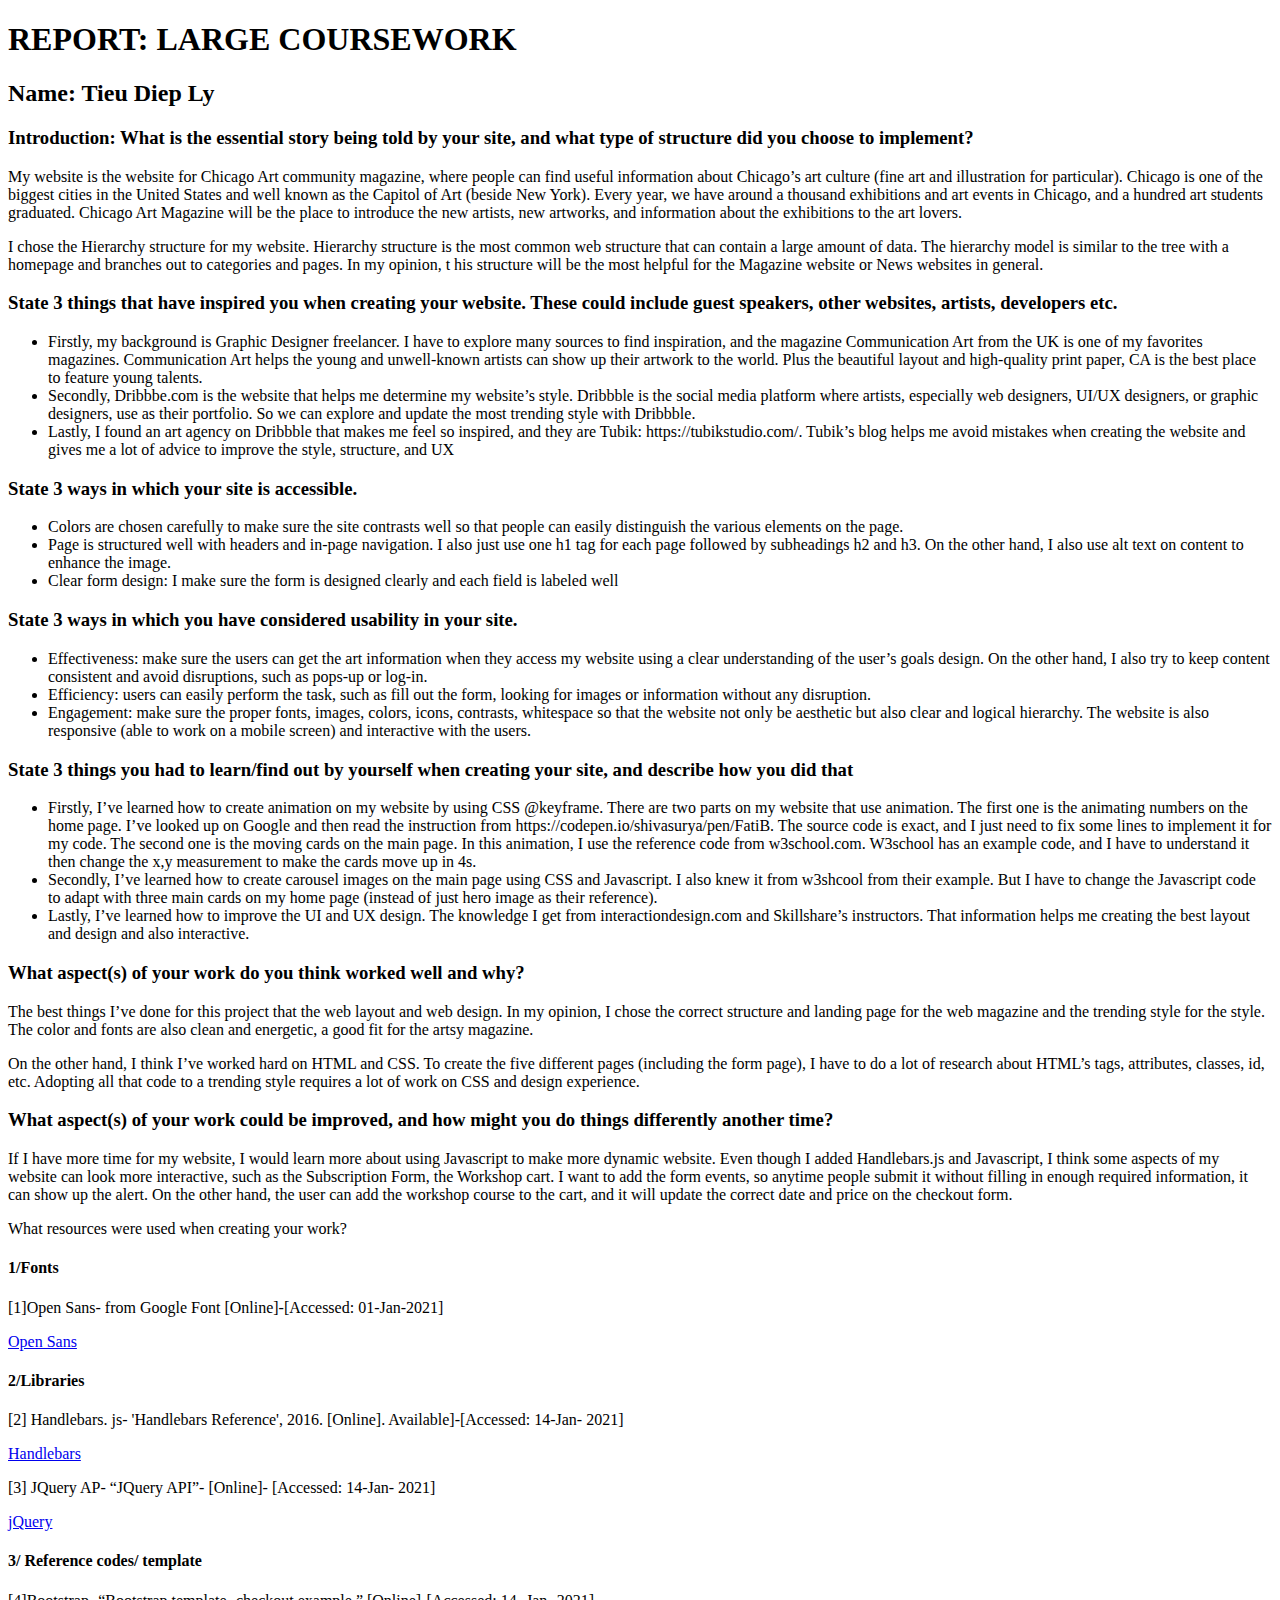
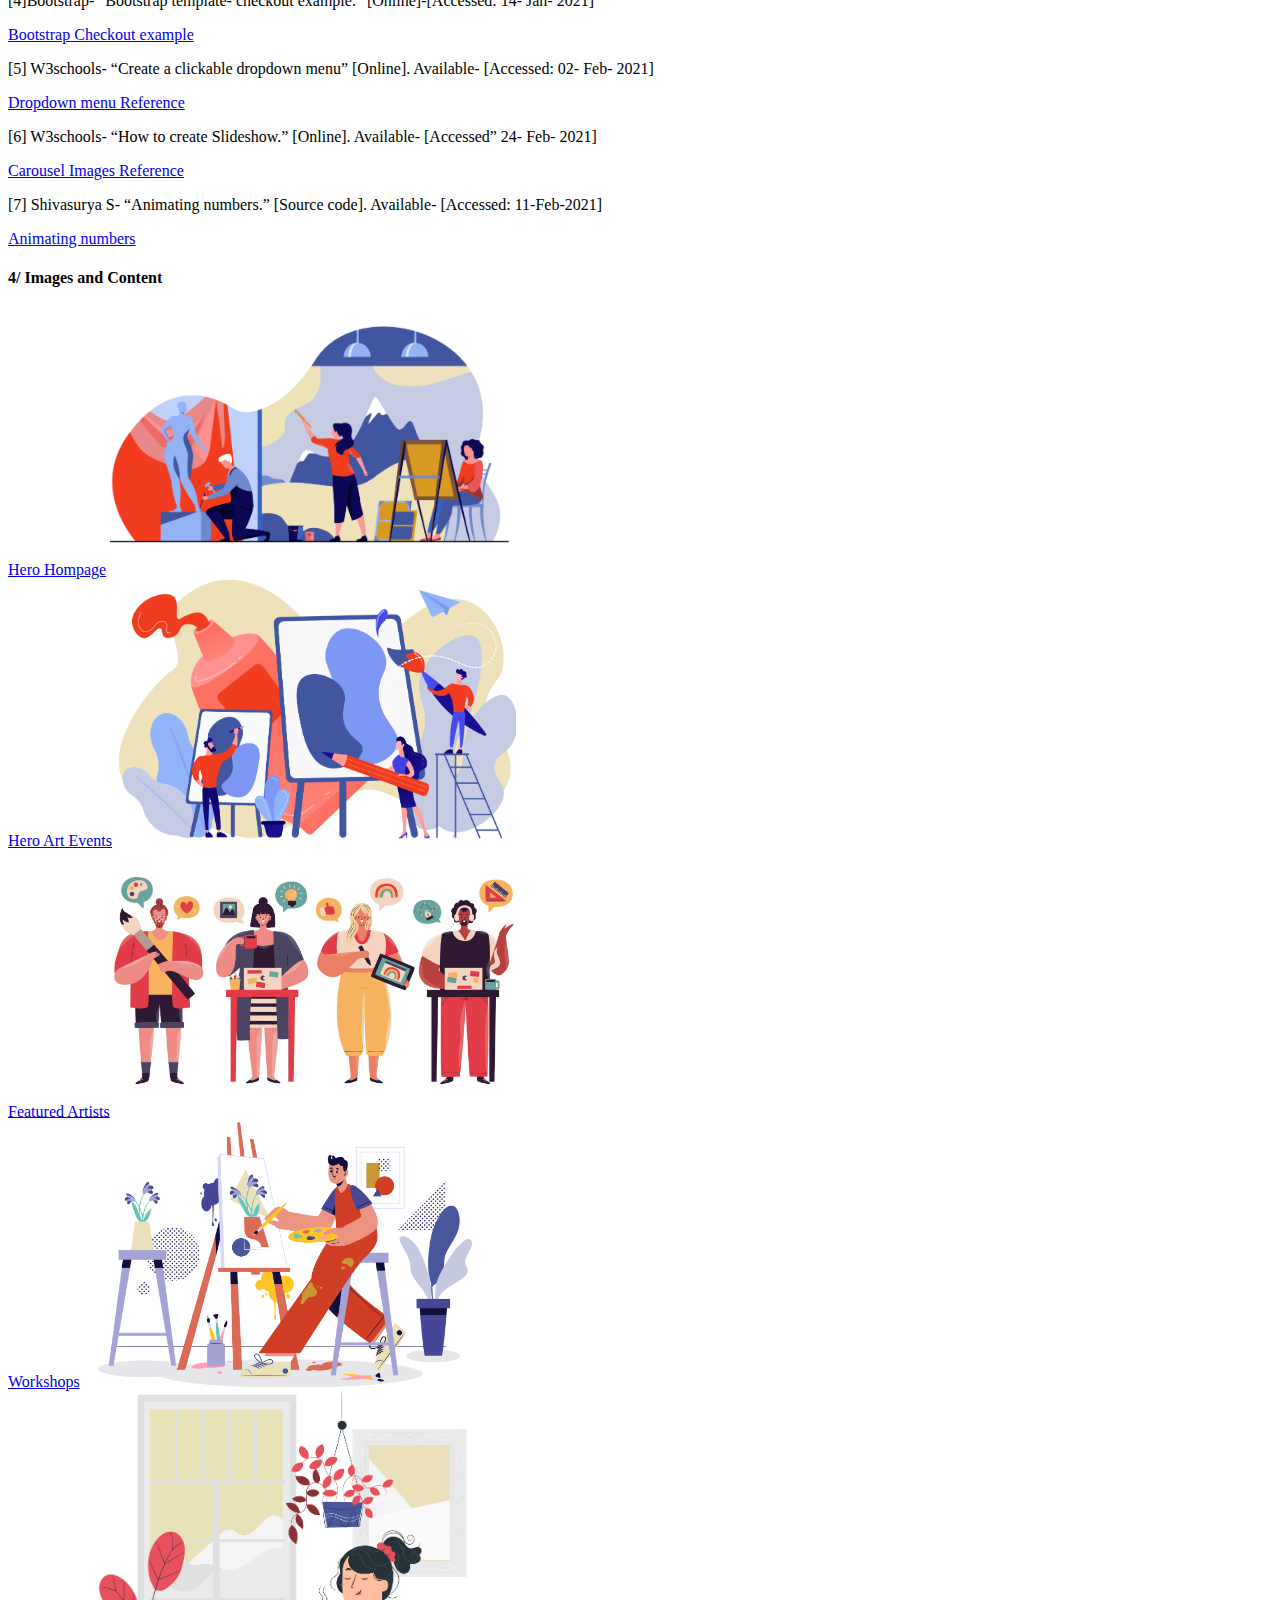
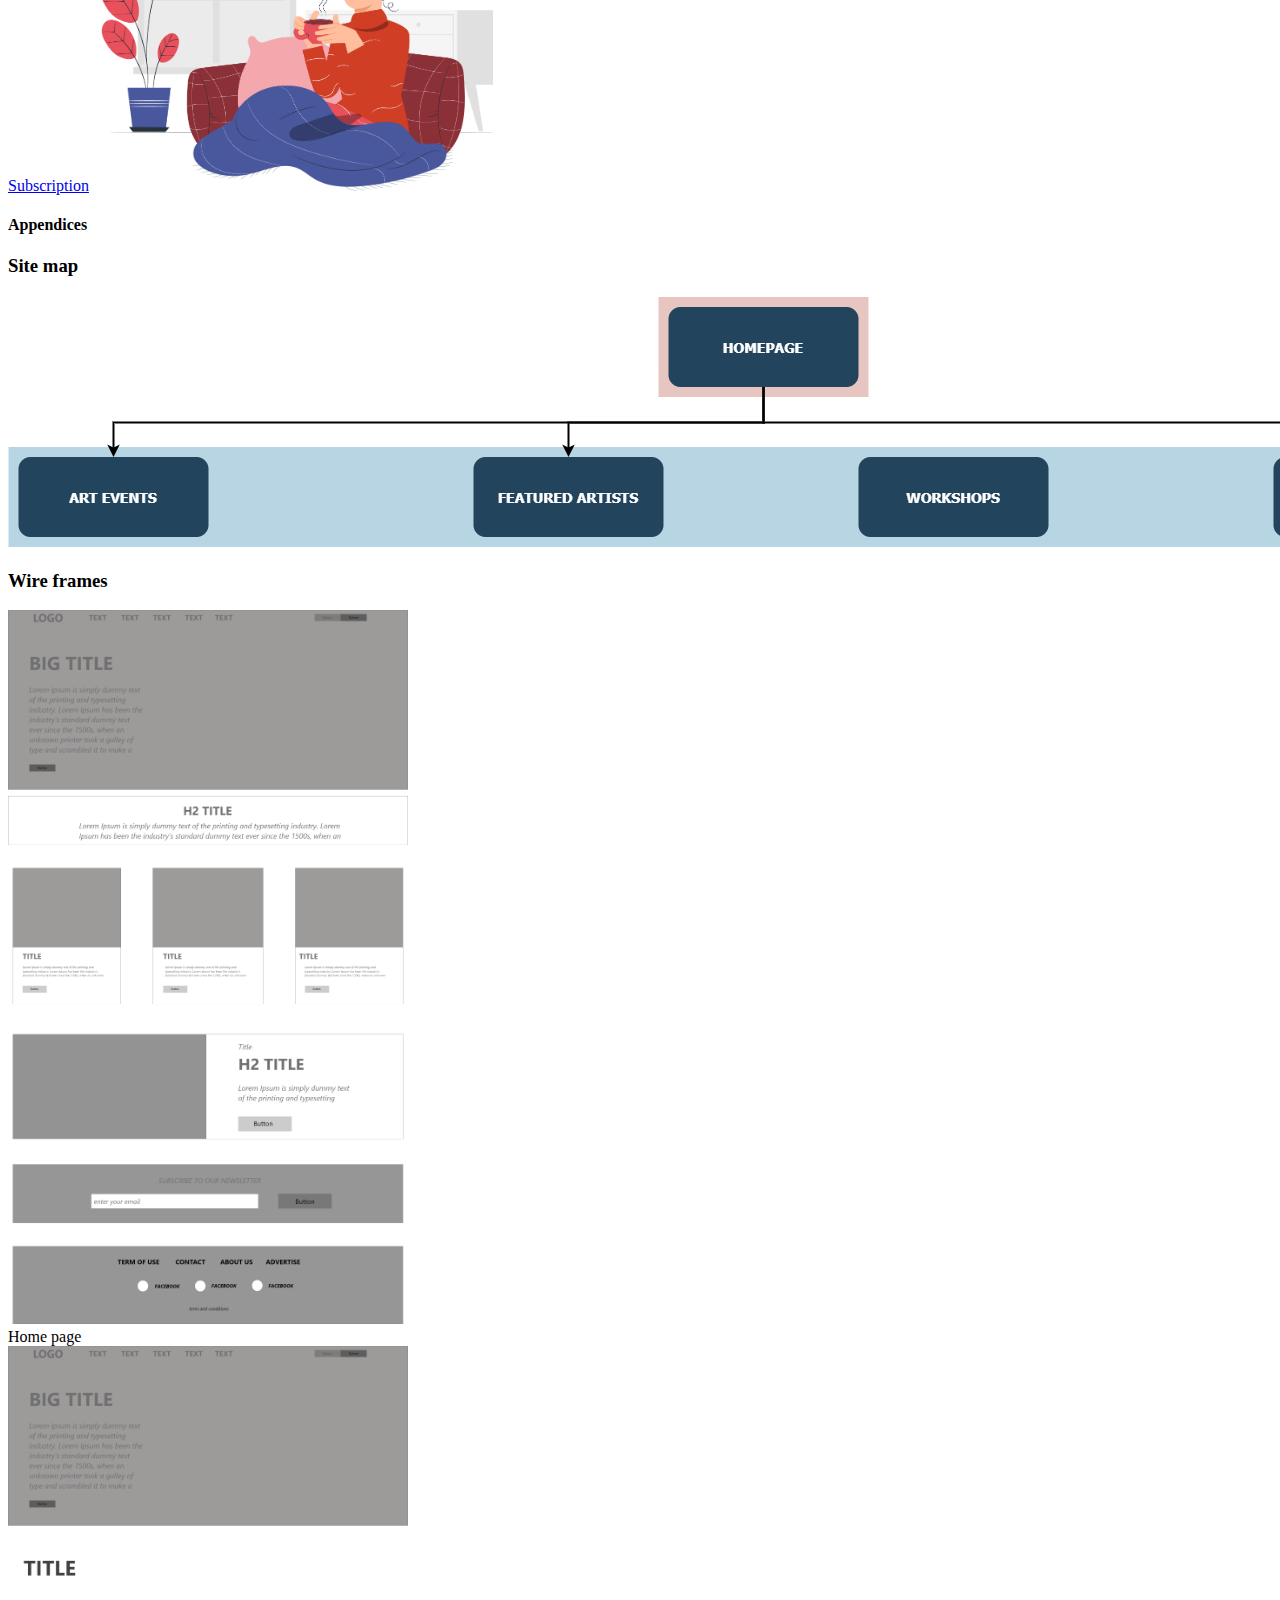
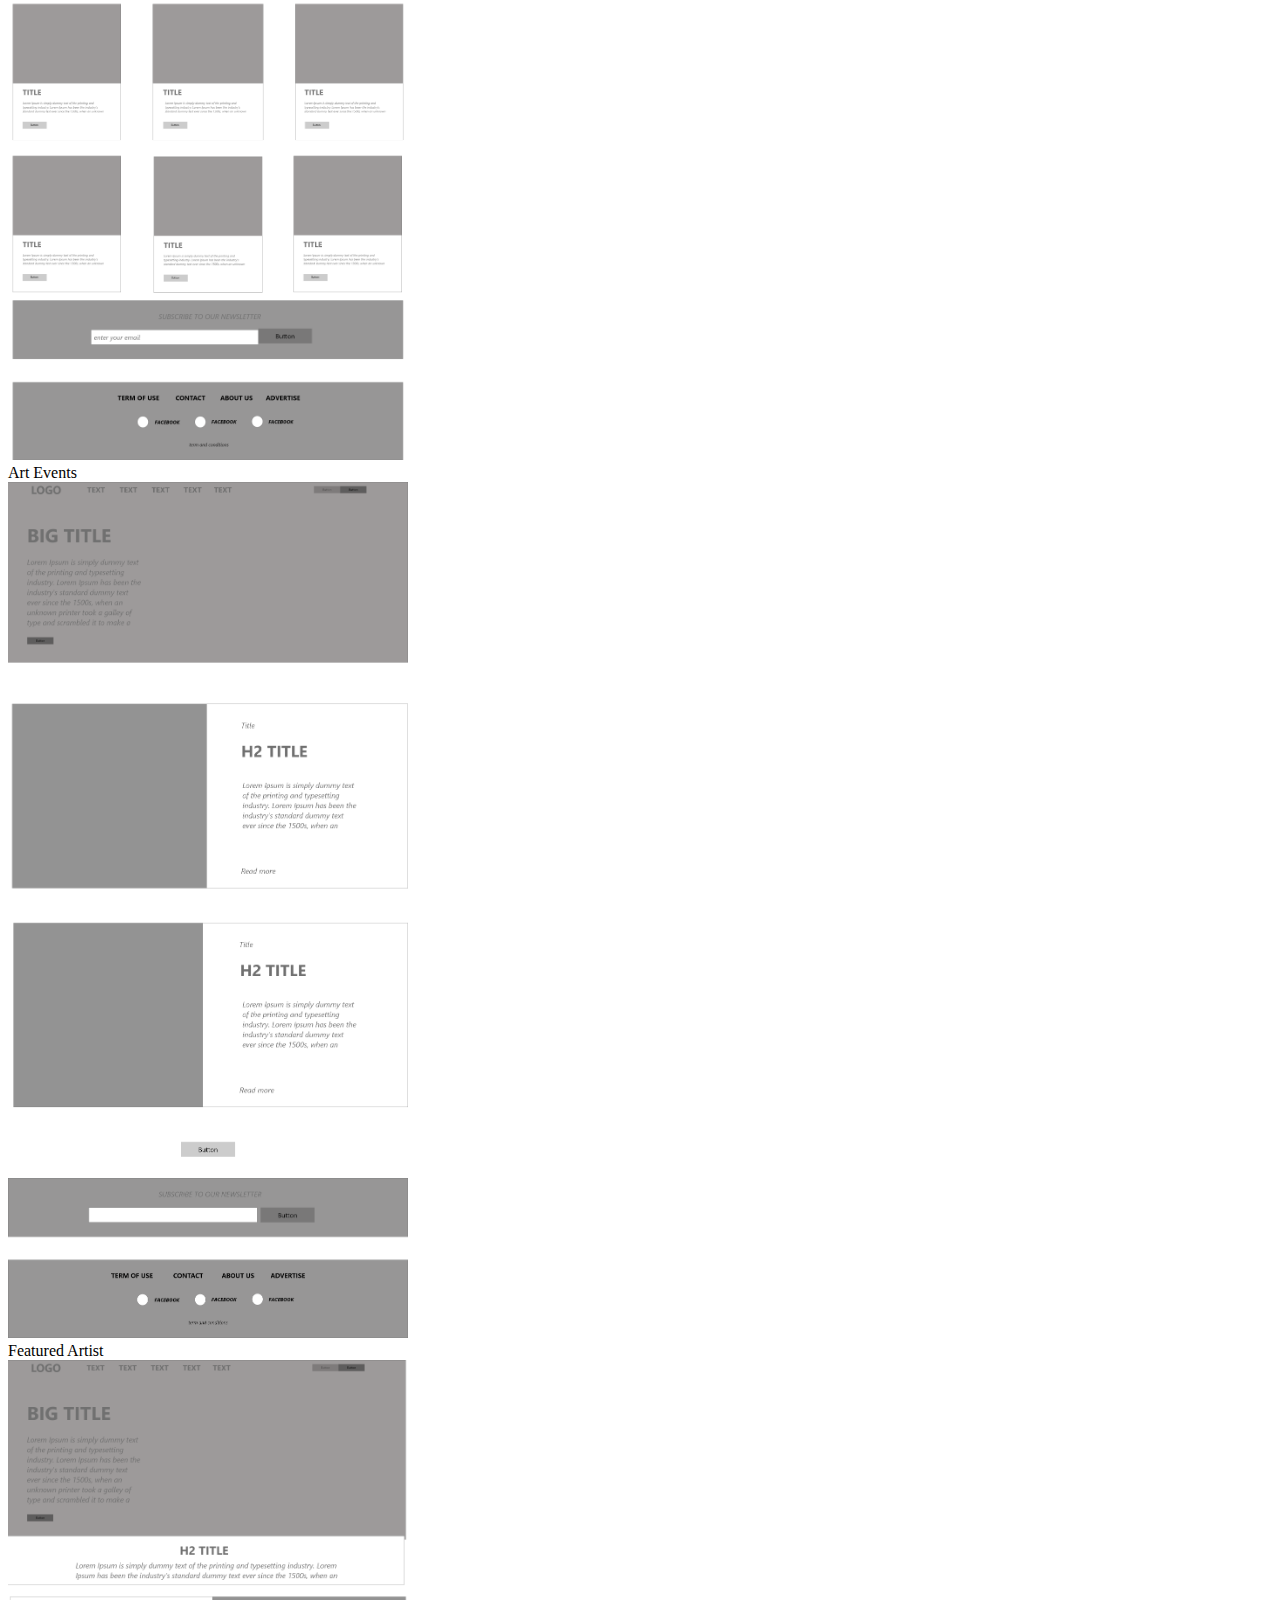
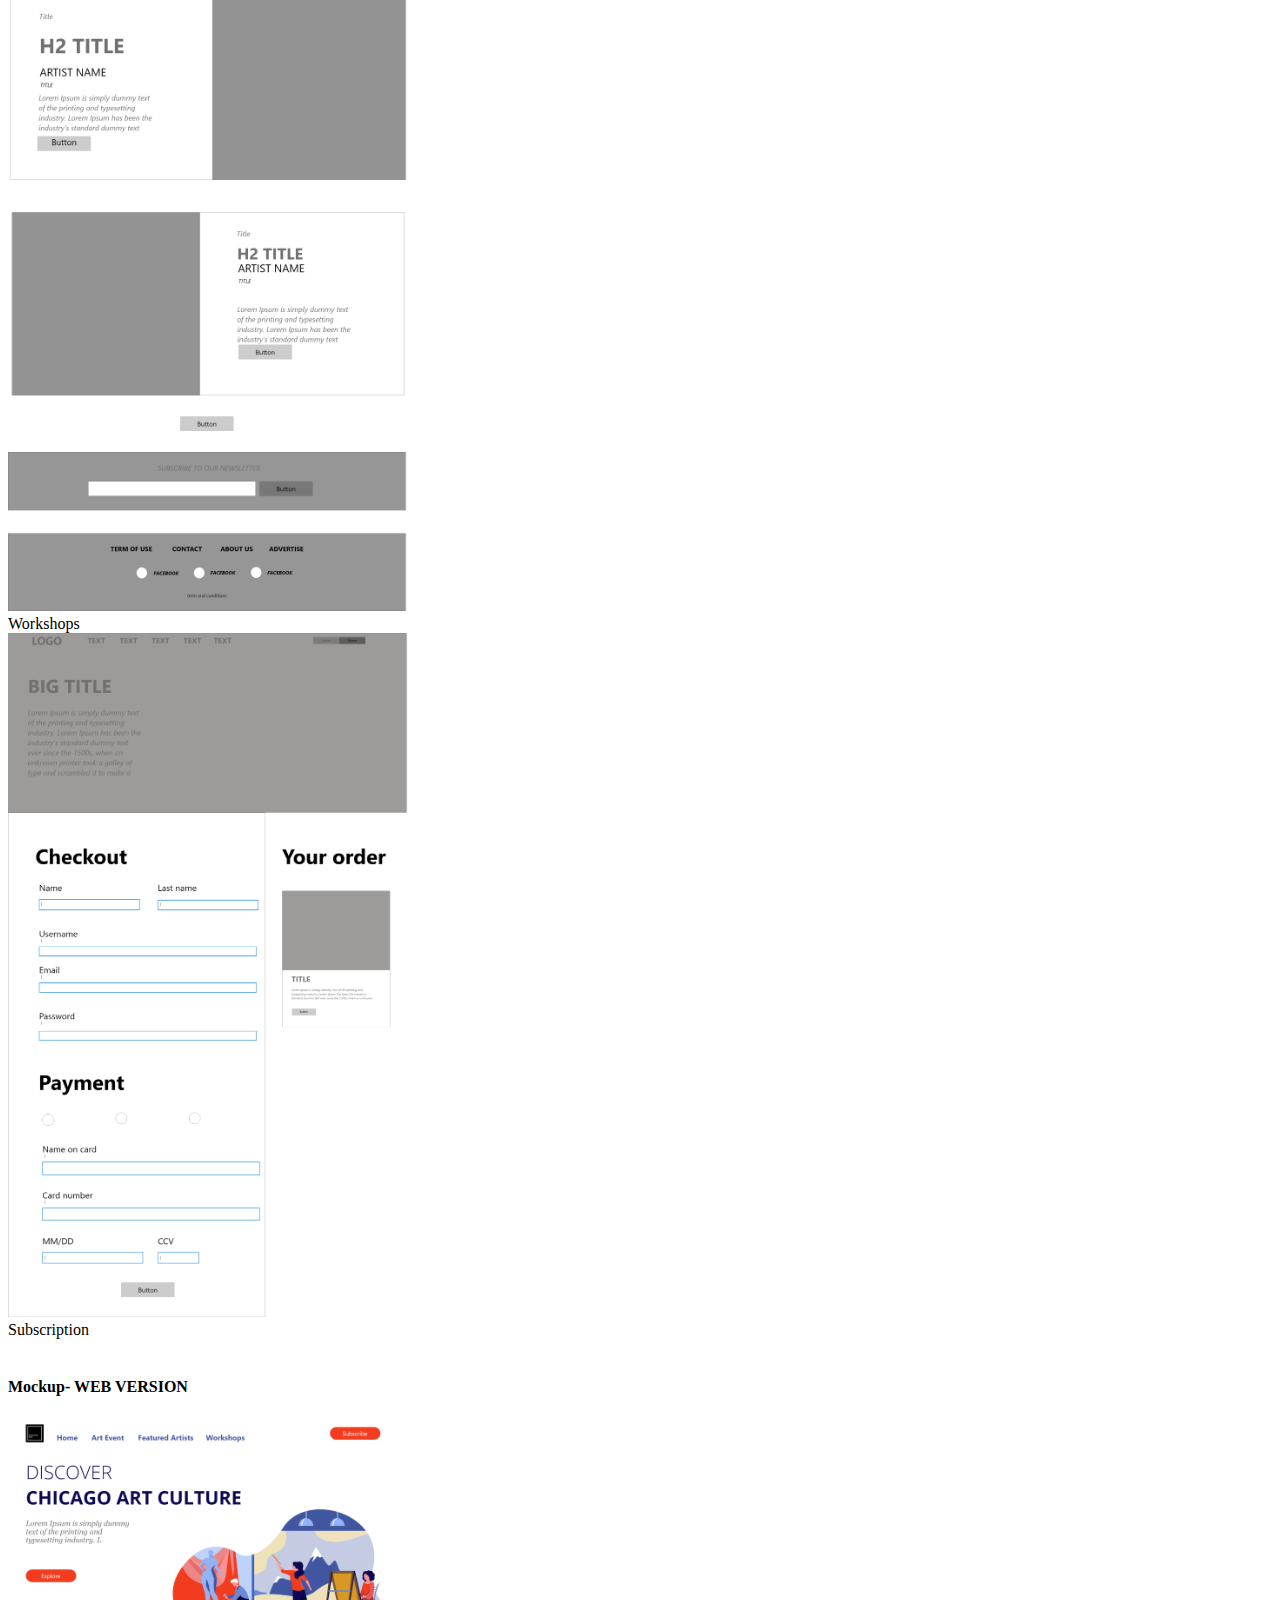
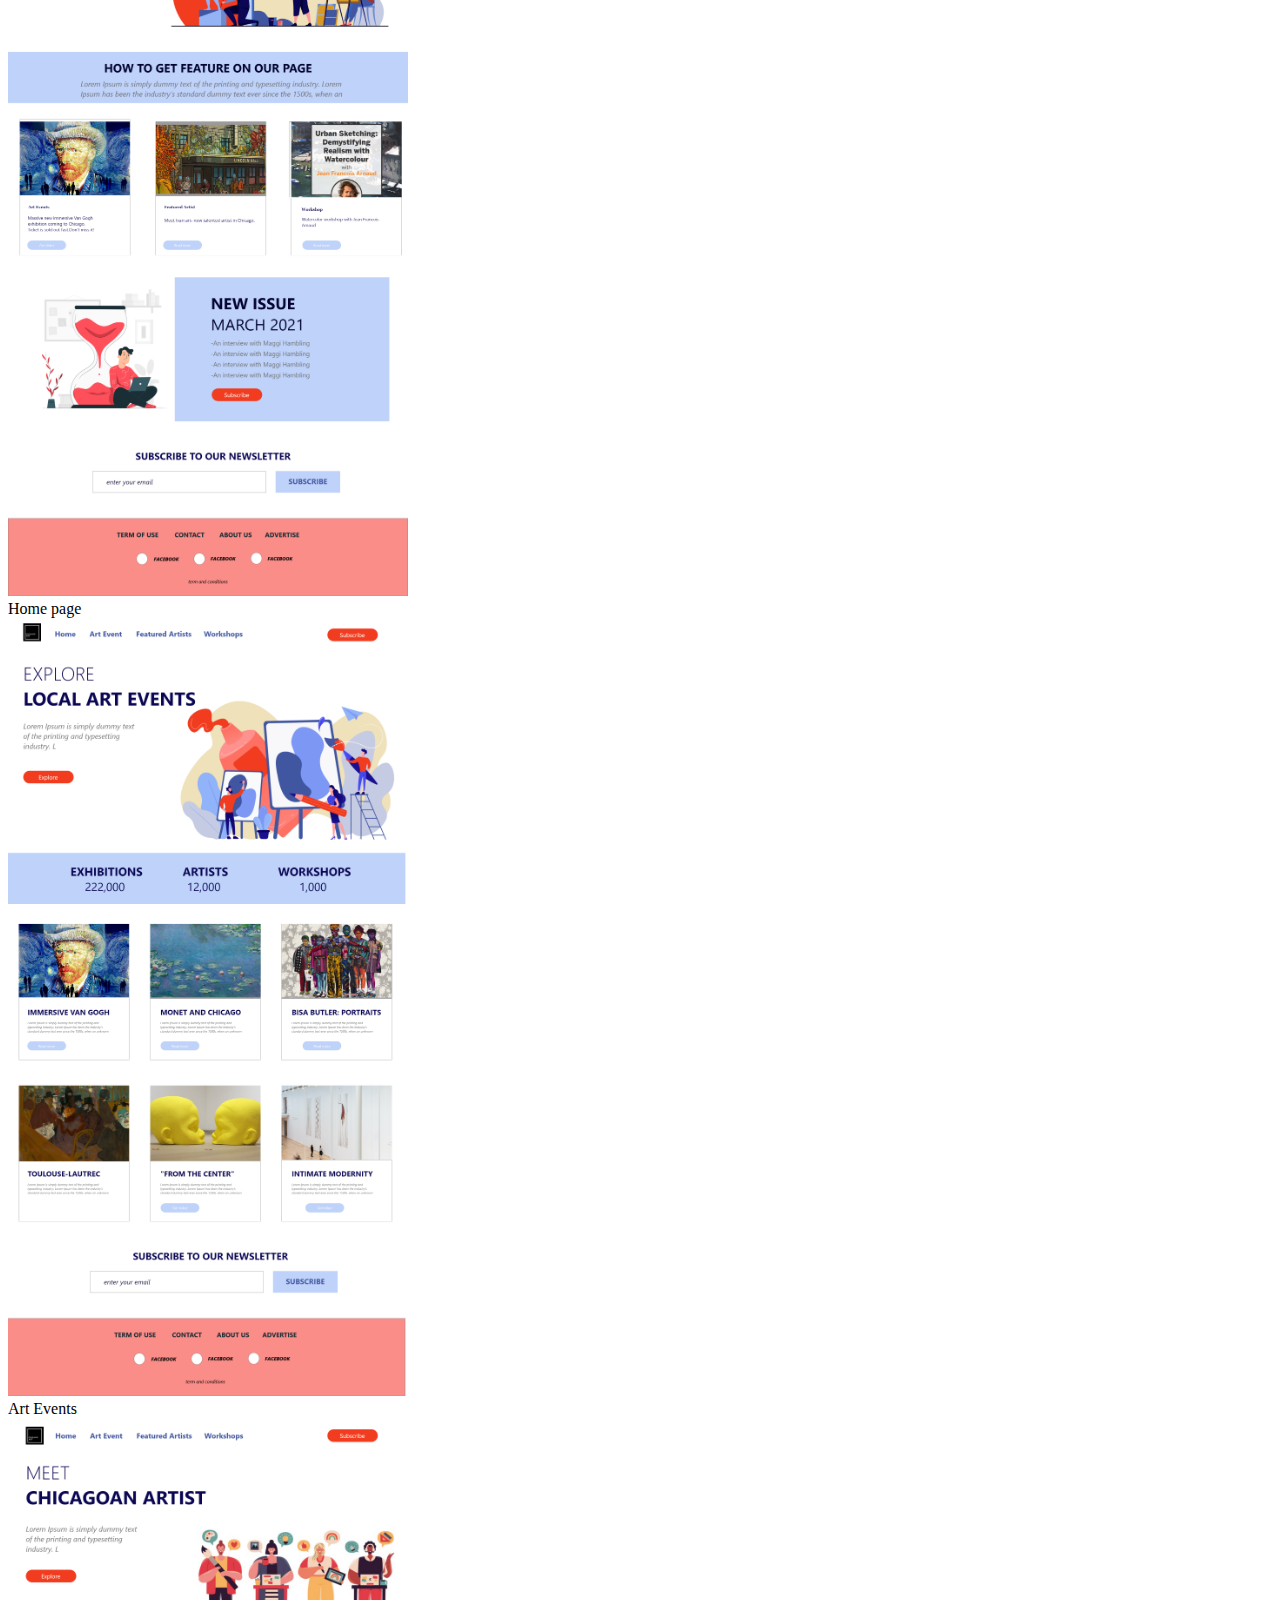
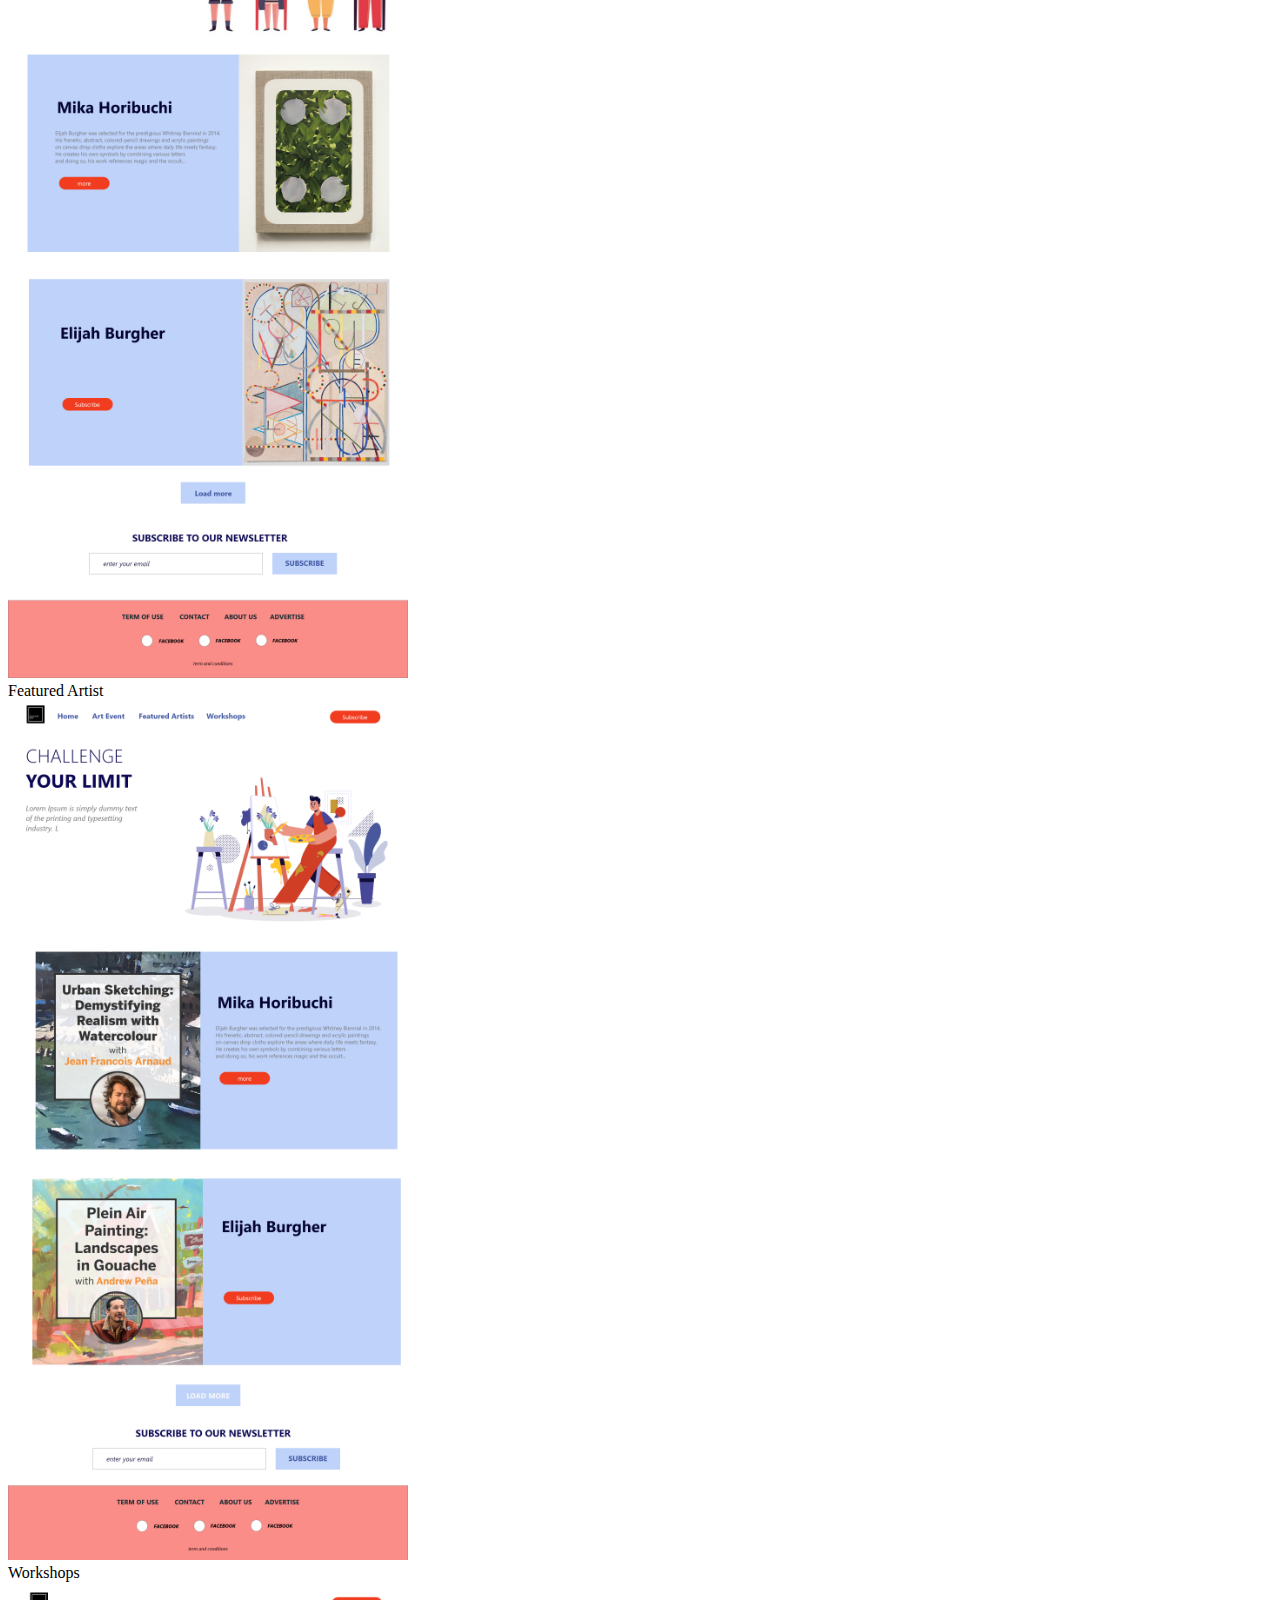
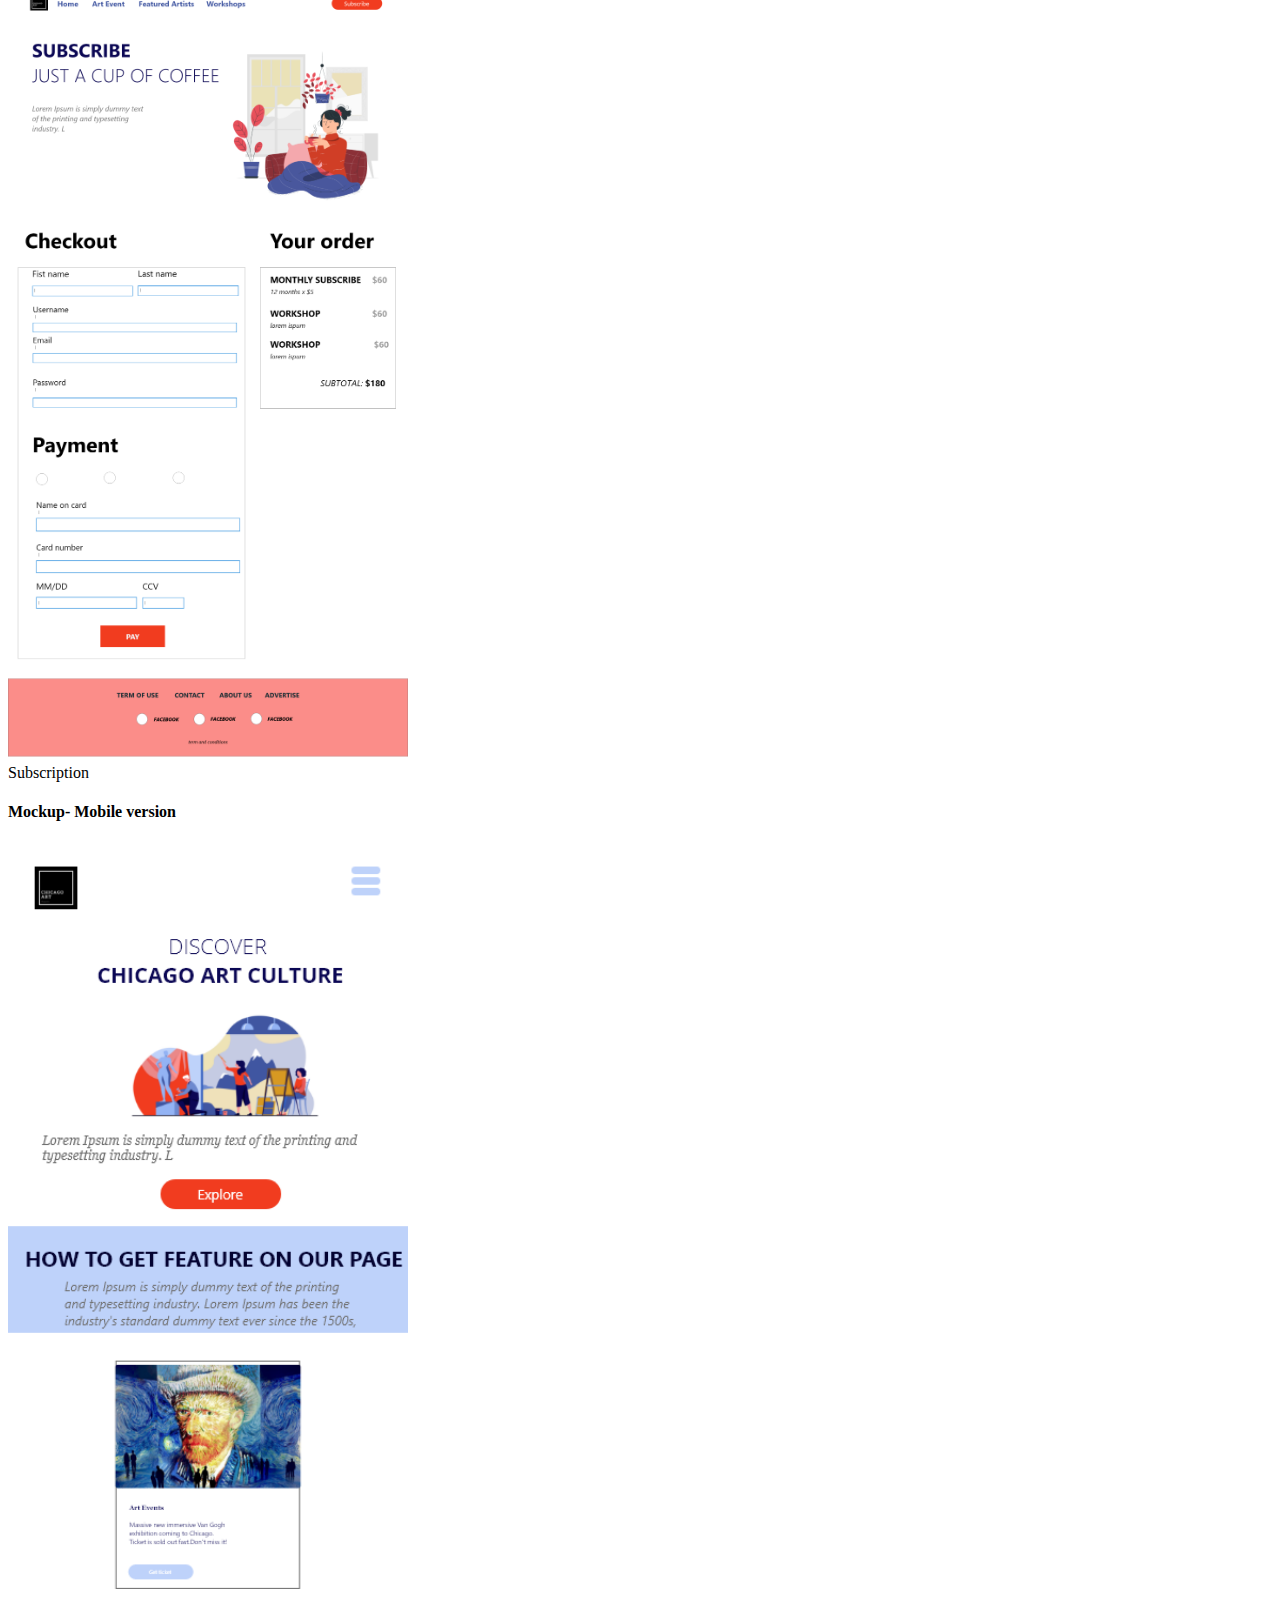
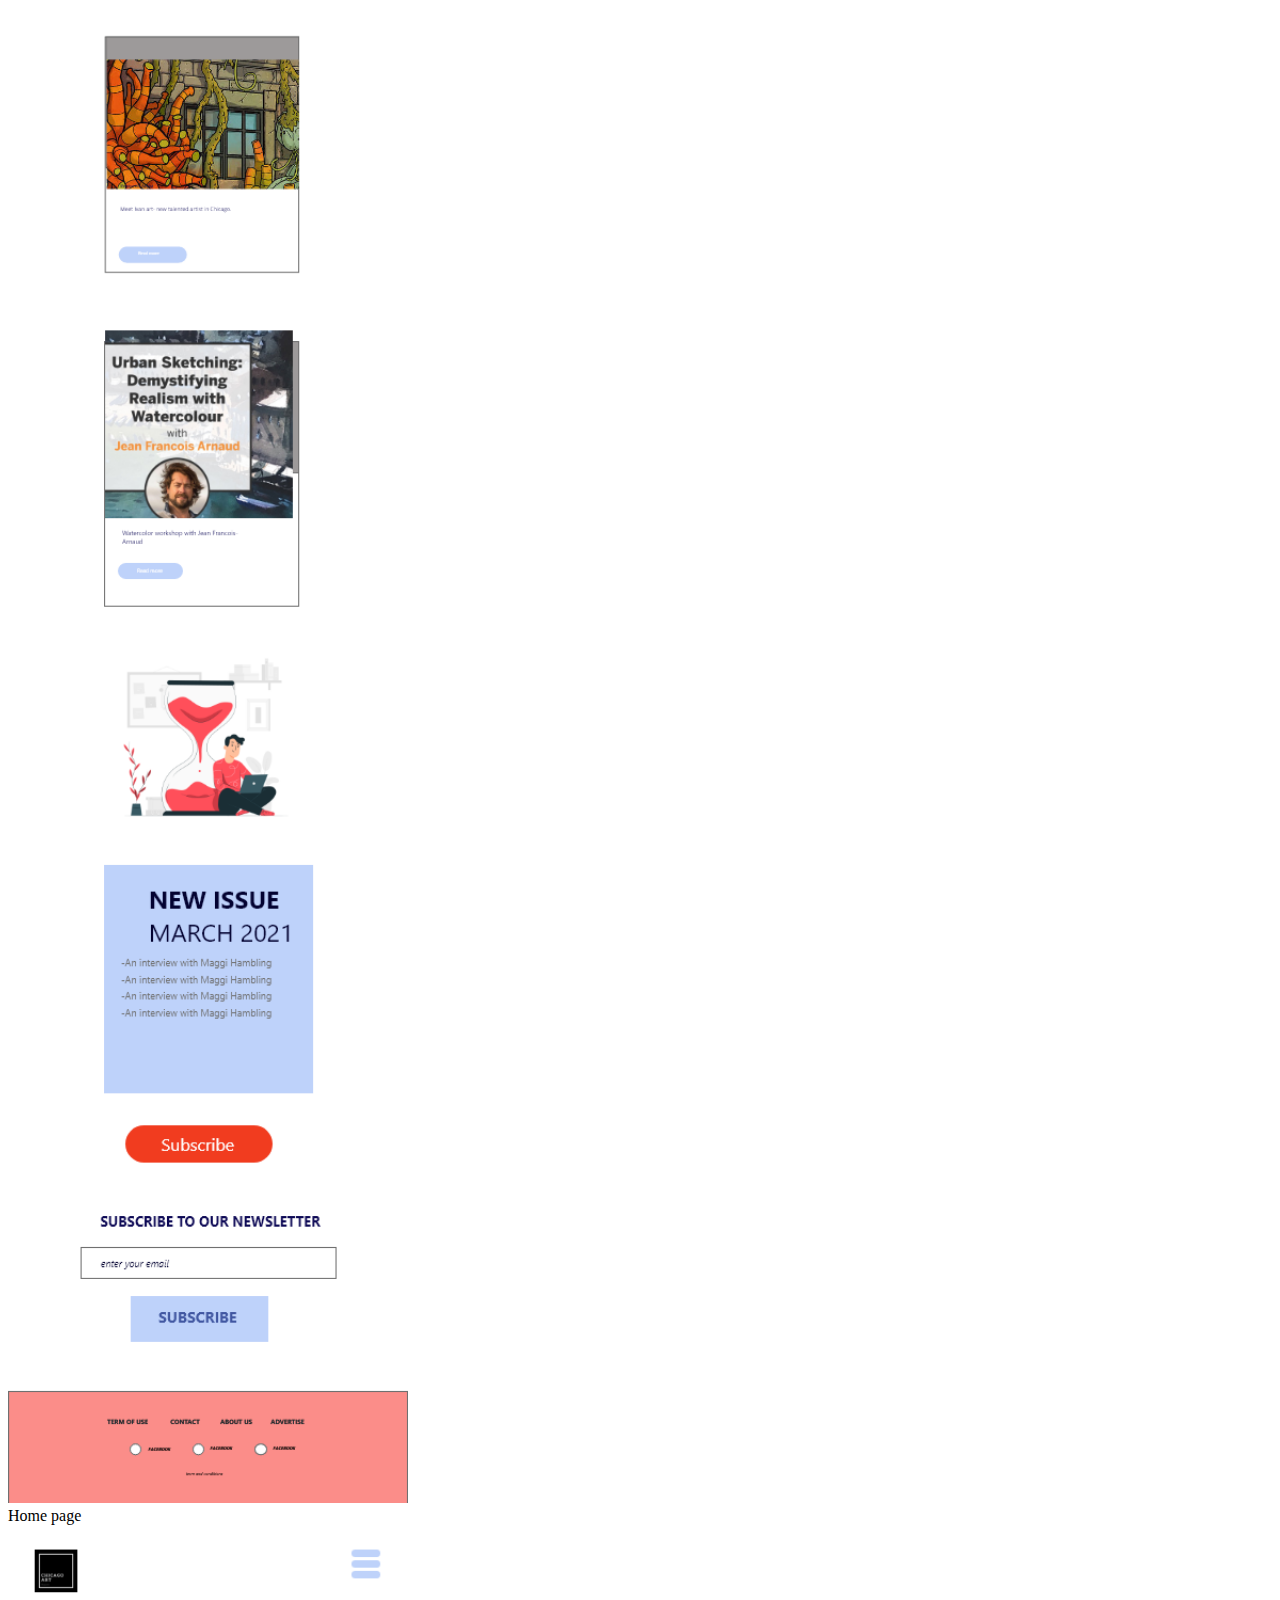
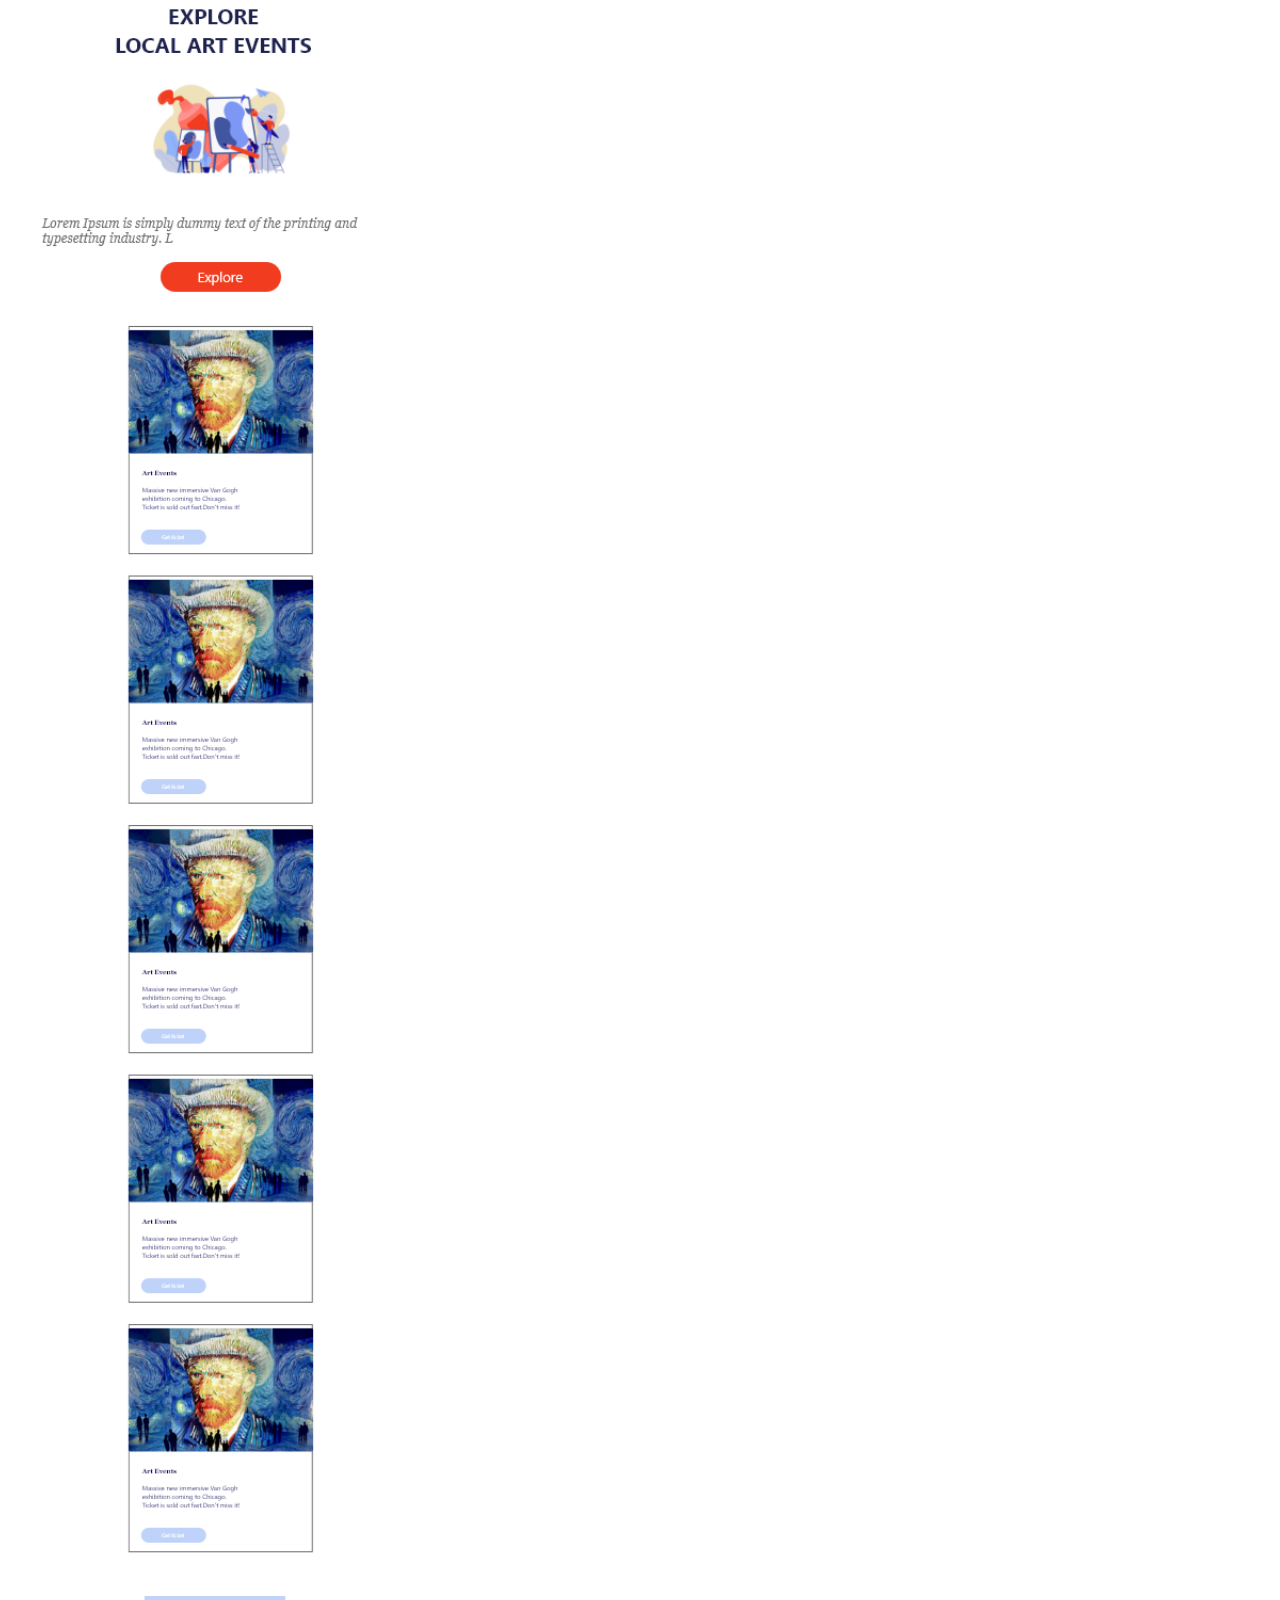
<file: Final project/report.html>
<!DOCTYPE html>
<html lang="en">

<head>
    <title>Report</title>
    <meta charset="utf-8">
    <meta name="description" content="This is a final report for large project">
    <meta name="author" content="Diep Ly">
    <meta name="viewport" content="width=device-width, initial-scale=1.0">
    <meta name="refresh" content="600">
    <meta name="keywords" content="Final report">

</head>

<body>
    <h1>REPORT: LARGE COURSEWORK</h1>
    <h2>Name: Tieu Diep Ly</h2>
    <section>
        <div>
            <h3>Introduction: What is the essential story being told by your site, and what type of structure did you choose to implement?
            </h3>
            <p>My website is the website for Chicago Art community magazine, where people can find useful information about Chicago’s art culture 
                (fine art and illustration for particular). 
                Chicago is one of the biggest cities in the United States and well known as the Capitol of Art (beside New York). 
                Every year, we have around a thousand exhibitions and art events in Chicago, and a hundred art students graduated. 
                Chicago Art Magazine will be the place to introduce the new artists, new artworks, 
                and information about the exhibitions to the art lovers.
            </p>
            <p>
                I chose the Hierarchy structure for my website. Hierarchy structure is the most common web structure that can contain a large amount of data. 
                The hierarchy model is similar to the tree with a homepage and branches out to categories and pages. In my opinion, t
                his structure will be the most helpful for the Magazine website or News websites in general.

            </p>
        </div>
    </section>
    <div>
        <h3>State 3 things that have inspired you when creating your website. These could include guest speakers, other websites, artists, developers etc. 
        </h3>
        <p>
            <ul>
                <li>Firstly, my background is Graphic Designer freelancer. I have to explore many sources to find inspiration, and the magazine Communication Art from the UK is one of my favorites magazines. Communication Art helps the young and unwell-known artists can show up their artwork to the world. Plus the beautiful layout and high-quality print paper, CA is the best place to feature young talents. 
                </li>
                <li>Secondly, Dribbbe.com is the website that helps me determine my website’s style. Dribbble is the social media platform where artists, especially web designers, UI/UX designers, or graphic designers, use as their portfolio. So we can explore and update the most trending style with Dribbble. 
                </li>
                <li>Lastly, I found an art agency on Dribbble that makes me feel so inspired, and they are Tubik: https://tubikstudio.com/. Tubik’s blog helps me avoid mistakes when creating the website and gives me a lot of advice to improve the style, structure, and UX</li>
            </ul>
        </p>
    </div>
    <div>
        <h3>State 3 ways in which your site is accessible. </h3>
        <ul>
        <li> Colors are chosen carefully to make sure the site contrasts well so that people can easily distinguish the various elements on the page.</li>
        <li> Page is structured well with headers and in-page navigation. I also just use one h1 tag for each page followed by subheadings h2 and h3. On the other hand, I also use alt text on content to enhance the image. </li>
        <li> Clear form design: I make sure the form is designed clearly and each field is labeled well</li>
        </ul>   
    </div>
    <div>
        <h3>State 3 ways in which you have considered usability in your site. </h3>
            <ul>
                <li>Effectiveness: make sure the users can get the art information when they access my website using a clear understanding of the user’s goals design. On the other hand, I also try to keep content consistent and avoid disruptions, such as pops-up or log-in.
                </li>
                <li>Efficiency: users can easily perform the task, such as fill out the form, looking for images or information without any disruption. 
                </li>
                <li>Engagement: make sure the proper fonts, images, colors, icons, contrasts, whitespace so that the website not only be aesthetic but also clear and logical hierarchy. The website is also responsive (able to work on a mobile screen) and interactive with the users.</li>
            </ul>
        
    </div>
    <div>
        <h3>State 3 things you had to learn/find out by yourself when creating your site, and describe how you did that</h3>
        <ul>
            <li>Firstly, I’ve learned how to create animation on my website by using CSS @keyframe. There are two parts on my website that use animation. The first one is the animating numbers on the home page. I’ve looked up on Google and then read the instruction from https://codepen.io/shivasurya/pen/FatiB. The source code is exact, and I just need to fix some lines to implement it for my code. The second one is the moving cards on the main page. In this animation, I use the reference code from w3school.com. W3school has an example code, and I have to understand it then change the x,y measurement to make the cards move up in 4s. 
            </li>
            <li>Secondly, I’ve learned how to create carousel images on the main page using CSS and Javascript. I also knew it from w3shcool from their example. But I have to change the Javascript code to adapt with three main cards on my home page (instead of just hero image as their reference).
            </li>
            <li>Lastly, I’ve learned how to improve the UI and UX design. The knowledge I get from interactiondesign.com and Skillshare’s instructors. That information helps me creating the best layout and design and also interactive.</li>
        </ul>
    </div>
    <div>
        <h3>What aspect(s) of your work do you think worked well and why?</h3>
        <p>The best things I’ve done for this project that the web layout and web design. In my opinion, I chose the correct structure and landing page for the web magazine and the trending style for the style. 
            The color and fonts are also clean and energetic, a good fit for the artsy magazine. </p>
        <p>On the other hand, I think I’ve worked hard on HTML and CSS. To create the five different pages (including the form page), I have to do a lot of research about HTML’s tags, attributes, classes, id, etc. Adopting all that code to a trending style requires a lot of work on CSS and design experience.
        </p>
    </div>
    <div>
        <h3>What aspect(s) of your work could be improved, and how might you do things differently another time?
        </h3>
        <p>If I have more time for my website, I would learn more about using Javascript to make more dynamic website. Even though I added Handlebars.js and Javascript, I think some aspects of my website can look more interactive, such as the Subscription Form, the Workshop cart. I want to add the form events, so anytime people submit it without filling in enough required information, it can show up the alert. On the other hand, the user can add the workshop course to the cart, and it will update the correct date and price on the checkout form. </p>
    </div>
    <section>
        <div>
            <p>What resources were used when creating your work?</p>
            <h4>1/Fonts</h4>
            <p>[1]Open Sans- from Google Font [Online]-[Accessed: 01-Jan-2021]</p>
            <a href="https://fonts.google.com/specimen/Open+Sans?preview.text_type=custom">Open Sans</a>
        </div>
        <div>
            <h4>2/Libraries</h4>
            <p>[2] Handlebars. js- 'Handlebars Reference', 2016. [Online]. Available]-[Accessed: 14-Jan- 2021]</p>
            <a href="https://handlebarsjs.com/guide/">Handlebars</a>
            <p>[3] JQuery AP- “JQuery API”- [Online]- [Accessed: 14-Jan- 2021]</p>
            <a href="https://api.jquery.com/">jQuery</a>
        </div>  
        <div>
            <h4>3/ Reference codes/ template</h4>
            <p>[4]Bootstrap- “Bootstrap template- checkout example.” [Online]-[Accessed: 14- Jan- 2021]</p>
            <a href="https://getbootstrap.com/docs/5.0/examples/checkout/">Bootstrap Checkout example</a>
            <p>[5] W3schools- “Create a clickable dropdown menu” [Online]. Available- [Accessed: 02- Feb- 2021]</p>
            <a href="https://www.w3schools.com/howto/howto_js_dropdown.asp /">Dropdown menu Reference</a>
            <p>[6] W3schools- “How to create Slideshow.” [Online]. Available-  [Accessed” 24- Feb- 2021]</p>
            <a href="https://www.w3schools.com/howto/howto_js_slideshow.asp">Carousel Images Reference</a>
            <p>[7] Shivasurya S- “Animating numbers.” [Source code]. Available- [Accessed: 11-Feb-2021]</p>
            <a href="https://codepen.io/shivasurya/pen/FatiB">Animating numbers</a>
        </div>
        <div>
            <h4>4/ Images and Content</h4>
            <a href="https://www.freepik.com/free-vector/artists-creating-artworks-flat-vector-illustration_9648996.htm">Hero Hompage</a>
            <img src="images/hero-homepage1.png" width="400">
            <br/>
            <a href="https://www.freepik.com/free-vector/group-people-practicing-new-painting-skills-painting-workshop-with-equipment_12085901.htm">Hero Art Events</a>
            <img src="images/hero-artevents.png" width="400">
            <br/>
            <a href="https://www.freepik.com/free-vector/designer-collection-illustration_7817752.htm">Featured Artists</a>
            <img src="images/hero-artist.jpg" width="400">
            <br>
            <a href="https://www.freepik.com/free-vector/artist-painting-his-thoughts-canvas_8354900.htm">Workshops</a>
            <img src="images/hero-workshop.png" width="400">
            <br/>
            <a href="https://www.freepik.com/premium-vector/relaxed-woman-sitting-sofa-holding-cup-hot-drink-rainy-day-concept-illustration_11868822.htm">Subscription</a>
            <img src="images/hero-subscribe.png" width="400">

        </div>
        <div>
            <h4>Appendices</h4>
            <h3>Site map</h3>
            <img src="images/SITEMAP.png">
            <br>
            <h3>Wire frames</h3>
            <img src="images/Wireframes/HOMEPAGE.png" width=400>
            <figcaption>Home page</figcaption>
            <img src="images/Wireframes/Art Events.png" width=400>
            <figcaption>Art Events</figcaption>
            <img src="images/Wireframes/Artist.png" width=400>
            <figcaption>Featured Artist</figcaption>
            <img src="images/Wireframes/Workshop.png" width=400>
            <figcaption>Workshops</figcaption>
            <img src="images/Wireframes/Subscription.png" width=400>
            <figcaption>Subscription</figcaption>
            <br>
            <h4>Mockup- WEB VERSION</h4>
            <img src="images/Mockup/Mockup- homepage.png" width=400>
            <figcaption>Home page</figcaption>
            <img src="images/Mockup/Mockup-art-event.png" width=400>
            <figcaption>Art Events</figcaption>
            <img src="images/Mockup/Mockup-artist.png" width=400>
            <figcaption>Featured Artist</figcaption>
            <img src="images/Mockup/Mockup-workshop.png" width=400>
            <figcaption>Workshops</figcaption>
            <img src="images/Mockup/Mockup-subscription.png" width=400>
            <figcaption>Subscription</figcaption>
            <h4>Mockup- Mobile version</h4>
            <img src="images/MOBILE-WIREFRAMES/homepage.png" width=400>
            <figcaption>Home page</figcaption>
            <img src="images/MOBILE-WIREFRAMES/art event.png" width=400>
            <figcaption>Art Events</figcaption>
            <img src="images/MOBILE-WIREFRAMES/artists.png" width=400>
            <figcaption>Featured Artist</figcaption>
            <img src="images/MOBILE-WIREFRAMES/workshop.png" width=400>
            <figcaption>Workshops</figcaption>
            <img src="images/MOBILE-WIREFRAMES/subscription.png" width=400>
            <figcaption>Subscription</figcaption>
        </div>
    </section>

</body>
</html>
</file>
